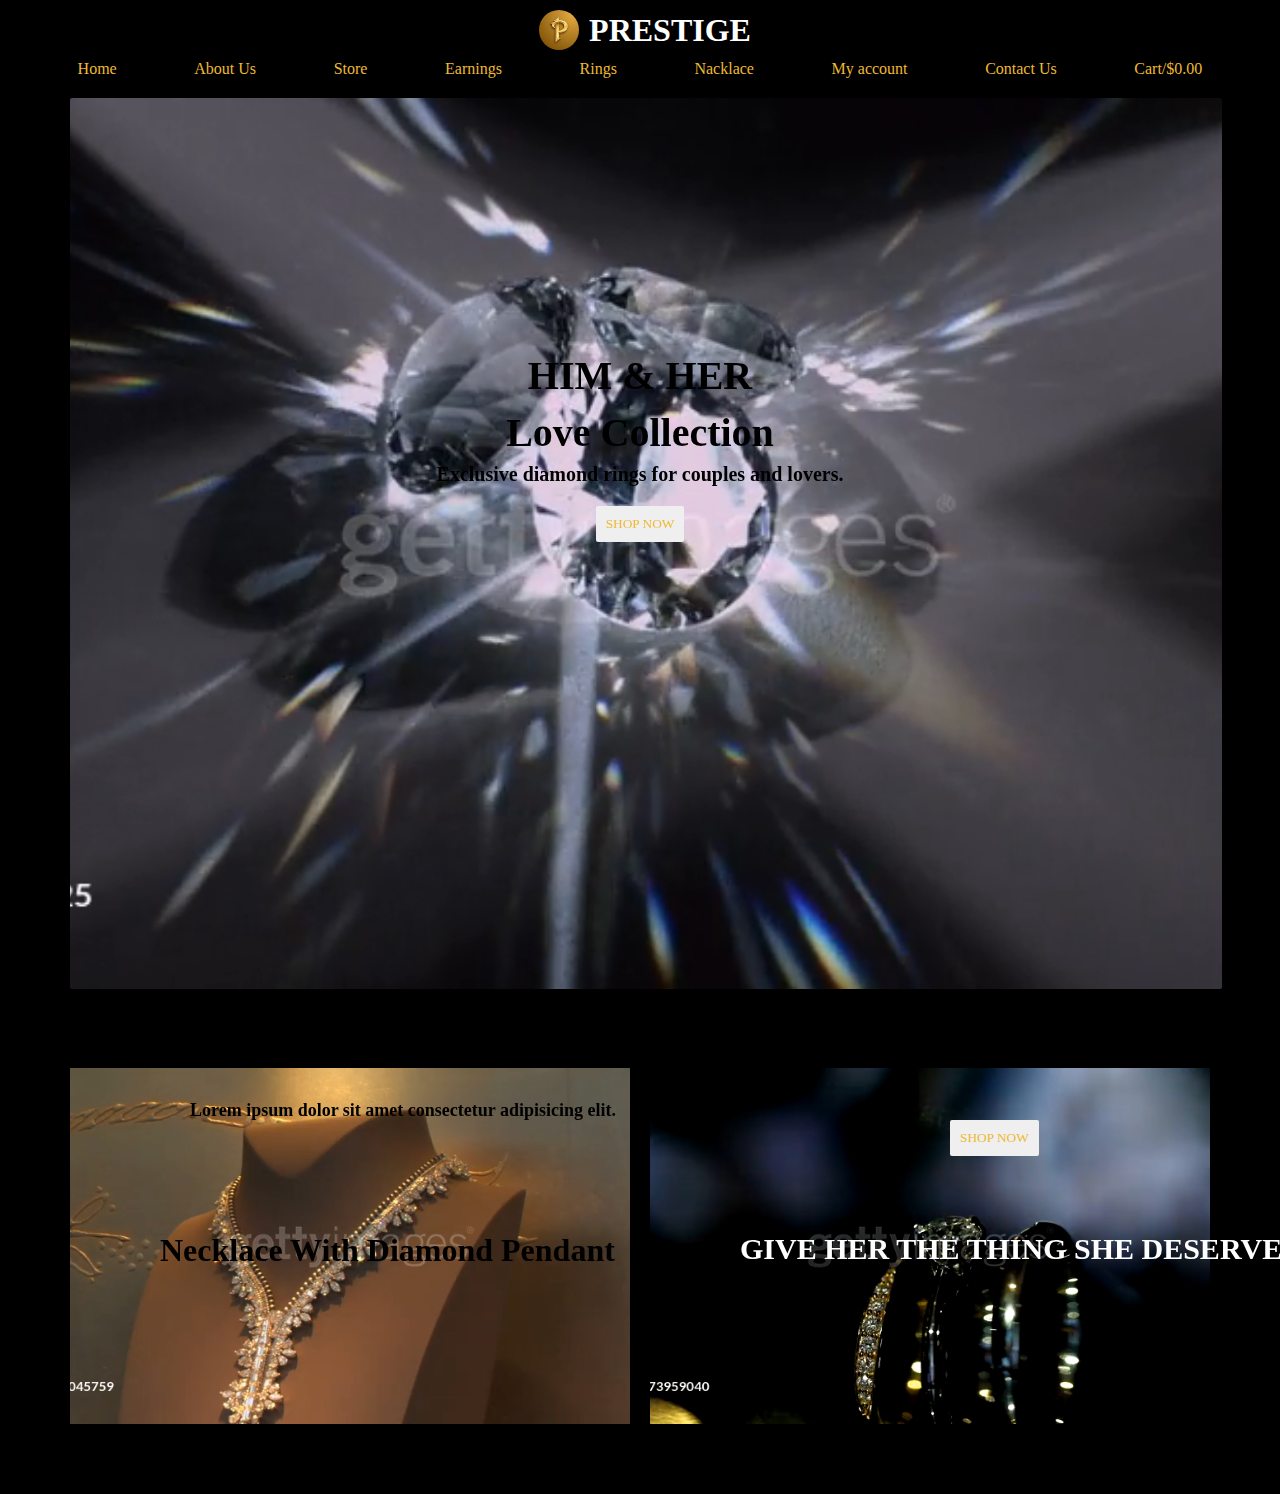
<file: my website/html/index.html>
<!DOCTYPE html>
<html lang="en">
<head>
    <meta charset="UTF-8">
    <meta name="viewport" content="width=, initial-scale=1.0">
    <title>My website</title>
    <link rel="stylesheet" href="..//css/style.css">
</head>
<body>
    <header>
        <div class="logo">
            <img src="..//imges/download (1).jpg" alt="">
            <h1>PRESTIGE</h1>
        </div>
        <nav>
            <a href="">Home</a> 
            <a href="">About Us</a> 
            <a href="">Store</a> 
            <a href="">Earnings</a> 
            <a href="">Rings</a>
            <a href="">Nacklace</a>
            <a href="">My account</a>
            <a href="">Contact Us </a>
            <a href=""> Cart/$0.00</a>
        </nav>
    </header>
        <section class="top-section">
            <video autoplay loop muted>
          <source src="../videos/gettyimages-1153076125-640_adpp.mp4" title="mp4/videos">
           </video>
          <div class="over-lay"></div>
            <div class="hero-section">
            <h1>HIM & HER</h1>
            <h3>Love Collection</h3>
            <p>Exclusive diamond rings for couples and lovers.</p>
            <button>SHOP NOW</button>
            </div>
            </section>
            <section class="bottom-section">
                <div class="product">
                <video  autoplay loop muted>
             <source src="../videos/gettyimages-82045759-640_adpp.mp4" title="mp4/videos">
                </video>
                <h1>Necklace With Diamond Pendant</h1>
                <p>Lorem ipsum dolor sit amet consectetur adipisicing elit. </p>
                </div>
                 <div class= "product">
                <video autoplay loop muted>
                    <source src="../videos/gettyimages-1073959040-640_adpp.mp4" title="mp4/videos">
                </video>
                <h1 class="color">GIVE HER THE THING SHE DESERVES</h1>
                <button>SHOP NOW</button>
                </div>
            </section>




            </section>
        
   
</body>
</html>
</file>
<file: my website/css/style.css>
*{
    margin: 0;
    padding: 0;
    box-sizing: border-box;
    font-family: 'Times New Roman', Times, serif;

}
 body{
    height: 100%;
    width: 100%;
    background-color: black;
 }
 header{
    position: sticky;
    top: 0;
    background-color: black;
    z-index: 100;
 }



.logo{
    display: flex;
    align-items: center;
    justify-content: center;
}
.logo h1{
    color: white;
}
.logo img{
    width: 60px;
    padding: 10px;
    border-radius: 50px;
}
nav{
    display: flex;
    align-items: center;
    justify-content: space-evenly;
    
}
nav a{
    text-decoration: none;
    color: rgb(238, 185, 51);
}


.top-section{
    position: relative;
    height: 100vh;
    width: 100%;
    overflow: hidden; 
    margin-top: 20px;
    

}
.top-section video{
    width: 90%;
    height: 99vh;
    object-fit: cover;
    position: absolute;
    top: 0;
    left: 70px;
    border: none;
    border-radius: 2px;
    
}


.hero-section{
    position: relative;
    top: 10%;
    transform: translateY(-40%);
    text-align: center;

}
.over-lay{
    position: absolute;
    top: 0;
    left: 0;
    width: 100%;
    height: 100%;
    
    
}
.hero-section h1{
    padding-top: 400px;
    font-weight: 900;
    font-size: 40px;

}
.hero-section h3{
 padding-top: 10px;
    font-weight: 900;
    font-size: 40px;
}
.hero-section p{
     padding-top: 7px;
     font-weight: bolder;
     font-size: 20px;
}
button{
    padding: 10px 10px;
    border-radius: 2px;
    border: none;
    margin-top: 20px;
    color:rgb(238, 185, 51);
}
.bottom-section{
    display: grid;
     grid-template-columns: 1fr 1fr;
     gap: 20px;
     /* background-color: #000; */
     padding: 70px;
     
     
     
}
.product video{
    width: 100%;
    height: 100%;
    object-fit: cover;
    
}
.product h1{
    position: relative;
    bottom:  55%;
    left: 90px;
}

 .product p{
     position: absolute;
     top: 1100px;
     left: 190px;
     font-weight: 900;
     font-size: large;
     

 }   


.color{
    font-weight: 900;
    font-size: 30px;
    color: white;
}
.product button{
   position: absolute;
   top: 1100px;
   margin-left: 300px;
   border-radius: none;
}
nav :hover{
    color: palevioletred;
}
</file>
